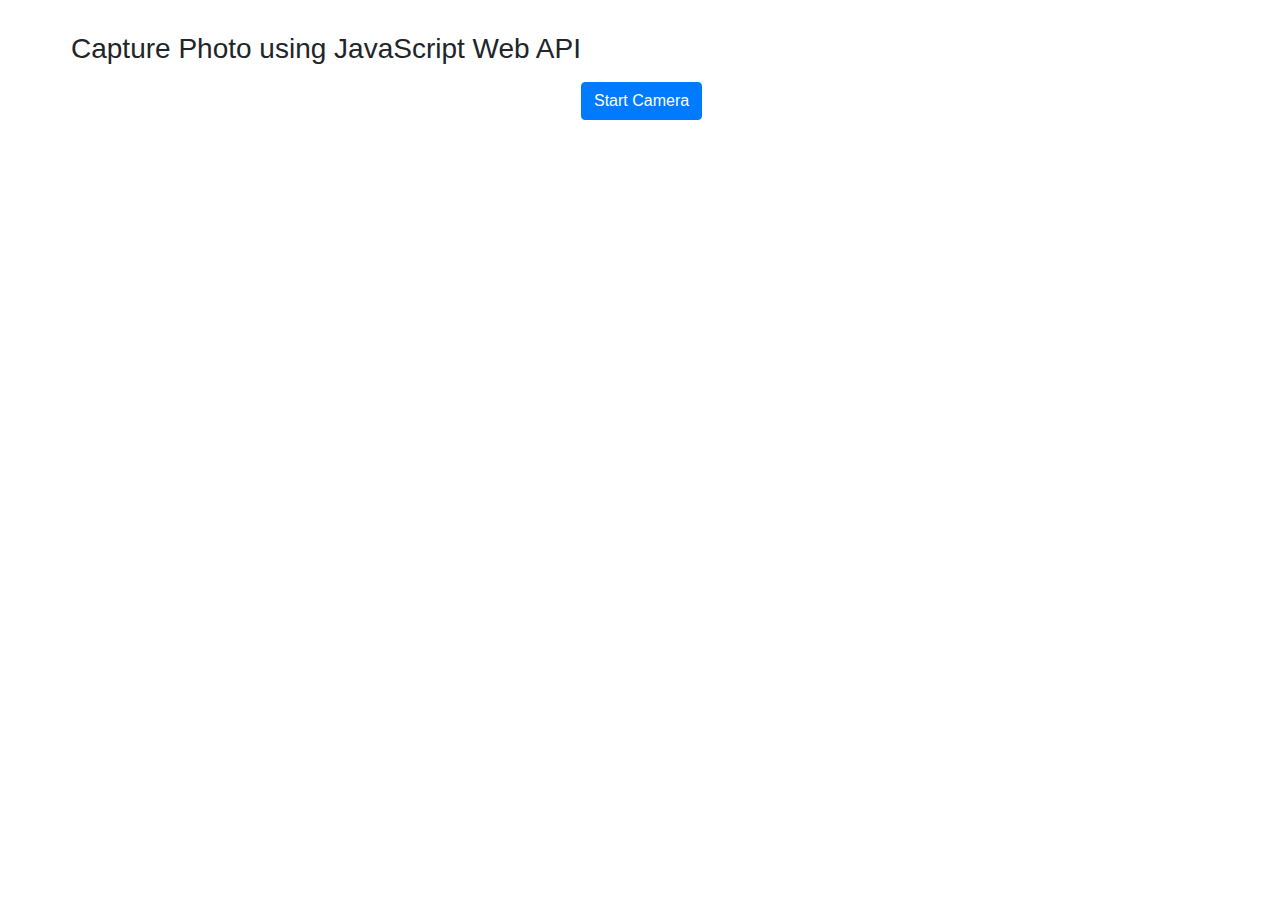
<file: index.html>
<!DOCTYPE html>
<html>
<head>
<title>Demo - Capture Photo From Webcam Using Javascript</title>
<meta charset="utf-8">
  <meta name="viewport" content="width=device-width, initial-scale=1">
  <link rel="stylesheet" href="style.css">
  <link rel="stylesheet" href="https://maxcdn.bootstrapcdn.com/bootstrap/4.5.2/css/bootstrap.min.css">
  <link rel="stylesheet" href="https://use.fontawesome.com/releases/v5.7.0/css/all.css" integrity="sha384-lZN37f5QGtY3VHgisS14W3ExzMWZxybE1SJSEsQp9S+oqd12jhcu+A56Ebc1zFSJ" crossorigin="anonymous">
  <script src="https://ajax.googleapis.com/ajax/libs/jquery/3.5.1/jquery.min.js"></script>
  <script src="https://cdnjs.cloudflare.com/ajax/libs/popper.js/1.16.0/umd/popper.min.js"></script>
  <script src="https://maxcdn.bootstrapcdn.com/bootstrap/4.5.2/js/bootstrap.min.js"></script>
</head>
<body>
    <div class="container p-3 my-3">
        <div class="row">
            <h3>Capture Photo using JavaScript Web API</h3>    
            <button class="btn btn-primary" id="start-camera"><i class="fas fa-camera"></i> Start Camera</button>
        </div>
        <div class="row align-items-center">
            <div class="col-lg-5">
                <video id="video" autoplay></video>
            </div>
            <div class="col-lg-2 justify-content-center">
                <button class="btn btn-primary" id="click-photo"><i class="fas fa-camera-retro"></i> Click Photo </button>
                <button class="btn btn-secondary" id="resetBtn"><i class="fas fa-sync-alt"></i> Reset </button>
            </div>
            <div class="col-lg-5" id="dataurl-container">
                <canvas id="canvas" width="420" height="240"></canvas>
            </div>
        </div>  
        <div class="row justify-content-end p-3" id="downloadDIV">
            <input class="form-control" type="text" id="fileName" placeholder="Enter File Name">
            <a class="btn btn-link" id="downloadID">Download</a>
        </div>      
    </div>
    <script src="script.js"></script>
</body>
</html>
</file>
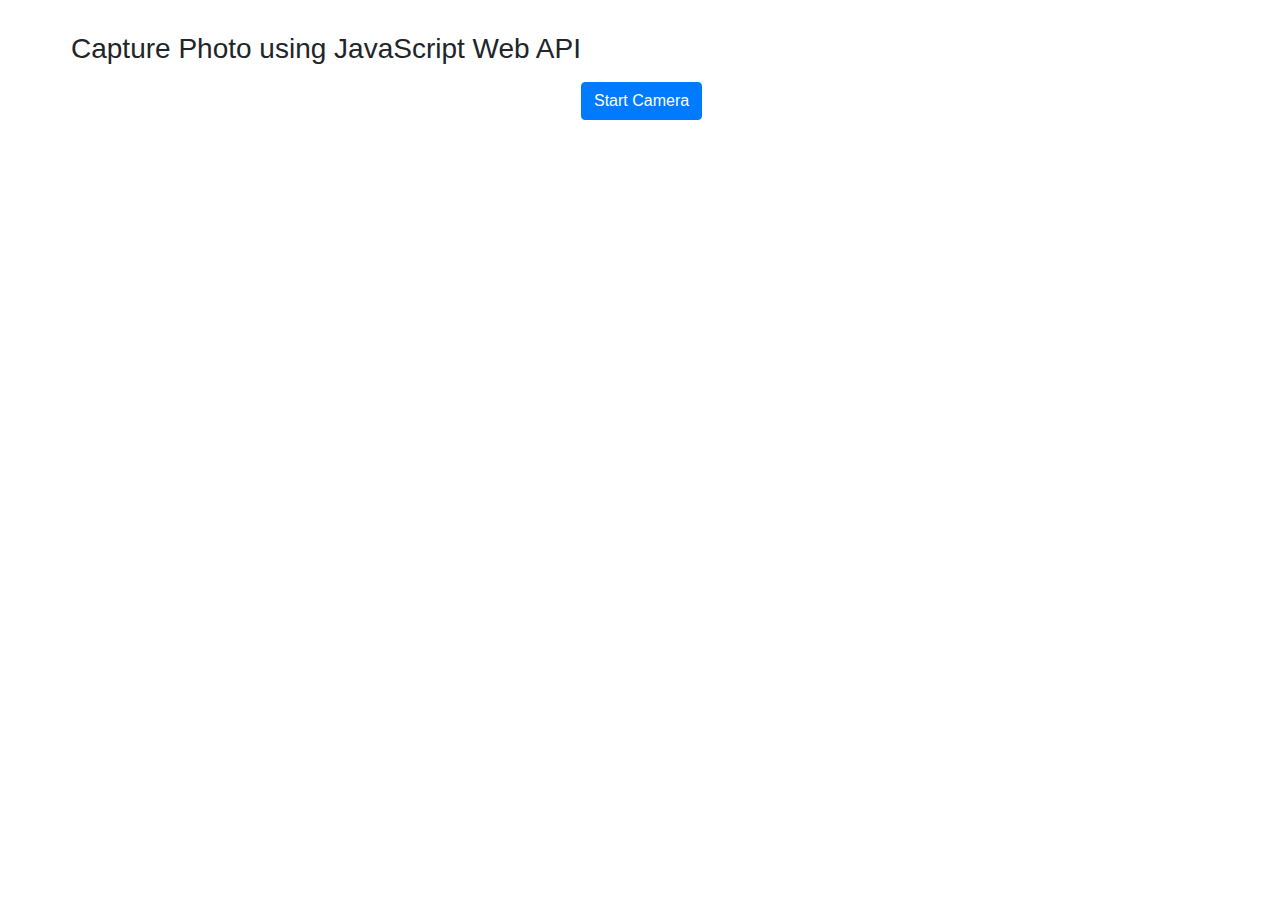
<file: CapturePhoto.html>
<!DOCTYPE html>
<html>
<head>
<title>Demo - Capture Photo From Webcam Using Javascript</title>
<meta charset="utf-8">
  <meta name="viewport" content="width=device-width, initial-scale=1">
  <link rel="stylesheet" href="style.css">
  <link rel="stylesheet" href="https://maxcdn.bootstrapcdn.com/bootstrap/4.5.2/css/bootstrap.min.css">
  <link rel="stylesheet" href="https://use.fontawesome.com/releases/v5.7.0/css/all.css" integrity="sha384-lZN37f5QGtY3VHgisS14W3ExzMWZxybE1SJSEsQp9S+oqd12jhcu+A56Ebc1zFSJ" crossorigin="anonymous">
  <script src="https://ajax.googleapis.com/ajax/libs/jquery/3.5.1/jquery.min.js"></script>
  <script src="https://cdnjs.cloudflare.com/ajax/libs/popper.js/1.16.0/umd/popper.min.js"></script>
  <script src="https://maxcdn.bootstrapcdn.com/bootstrap/4.5.2/js/bootstrap.min.js"></script>
</head>
<body>
    <div class="container p-3 my-3">
        <div class="row">
            <h3>Capture Photo using JavaScript Web API</h3>    
            <button class="btn btn-primary" id="start-camera"><i class="fas fa-camera"></i> Start Camera</button>
        </div>
        <div class="row align-items-center">
            <div class="col-lg-5">
                <video id="video" autoplay></video>
            </div>
            <div class="col-lg-2 justify-content-center">
                <button class="btn btn-primary" id="click-photo"><i class="fas fa-camera-retro"></i> Click Photo </button>
                <button class="btn btn-secondary" id="resetBtn"><i class="fas fa-sync-alt"></i> Reset </button>
            </div>
            <div class="col-lg-5" id="dataurl-container">
                <canvas id="canvas" width="420" height="240"></canvas>
            </div>
        </div>  
        <div class="row justify-content-end p-3" id="downloadDIV">
            <input class="form-control" type="text" id="fileName" placeholder="Enter File Name">
            <a class="btn btn-link" id="downloadID">Download</a>
        </div>      
    </div>
    <script src="script.js"></script>
</body>
</html>
</file>
<file: style.css>
#start-camera {
    margin-top: 50px;
}

#video {
    display: none;
    width: 100%;
}

#click-photo {
    display: none;
}

#dataurl-container {
    display: none;
}

#canvas {
    display: block;
    width: 100%;
}

#dataurl-header {
    text-align: center;
    font-size: 15px;
}

#fileName{
    display: none;
    width: 30%;
}
#downloadID{
    display: none;
}

#resetBtn{
    margin: 10px 20px 0px 20px;
    display: none;
}
</file>
